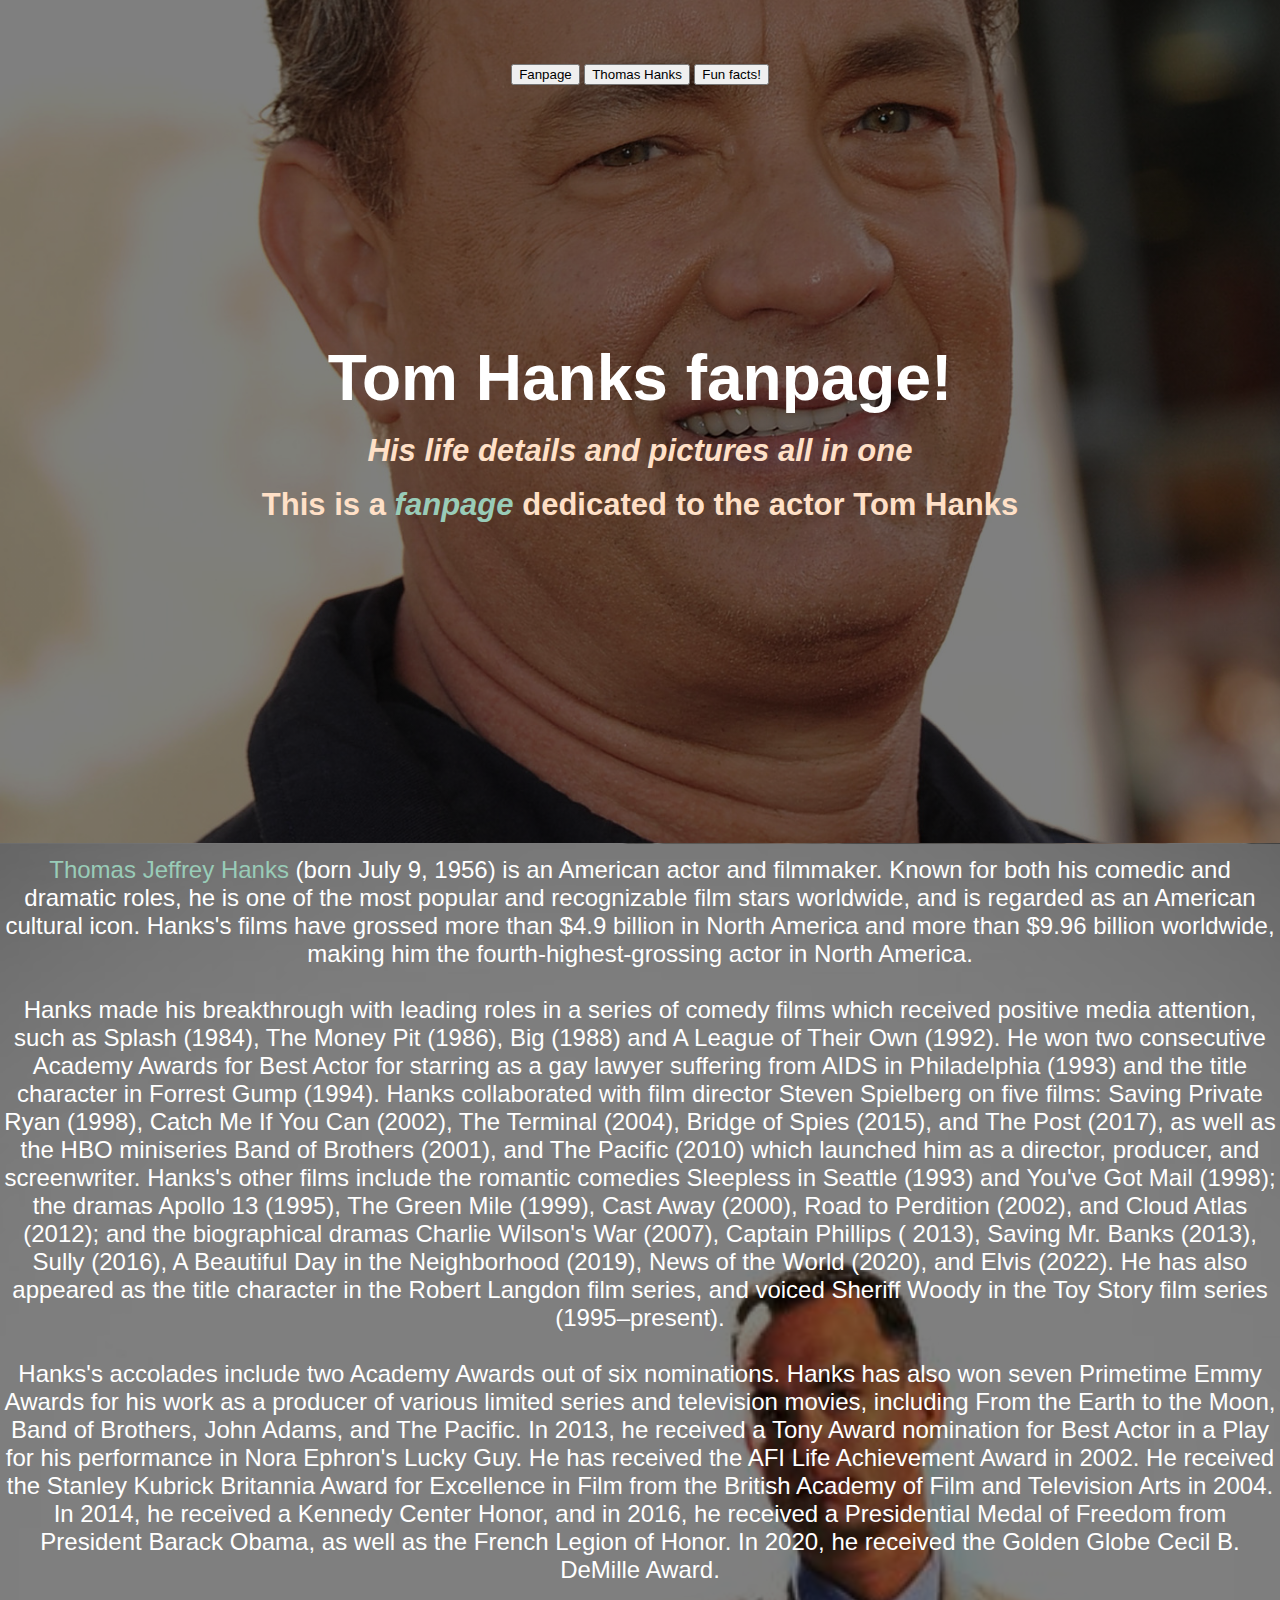
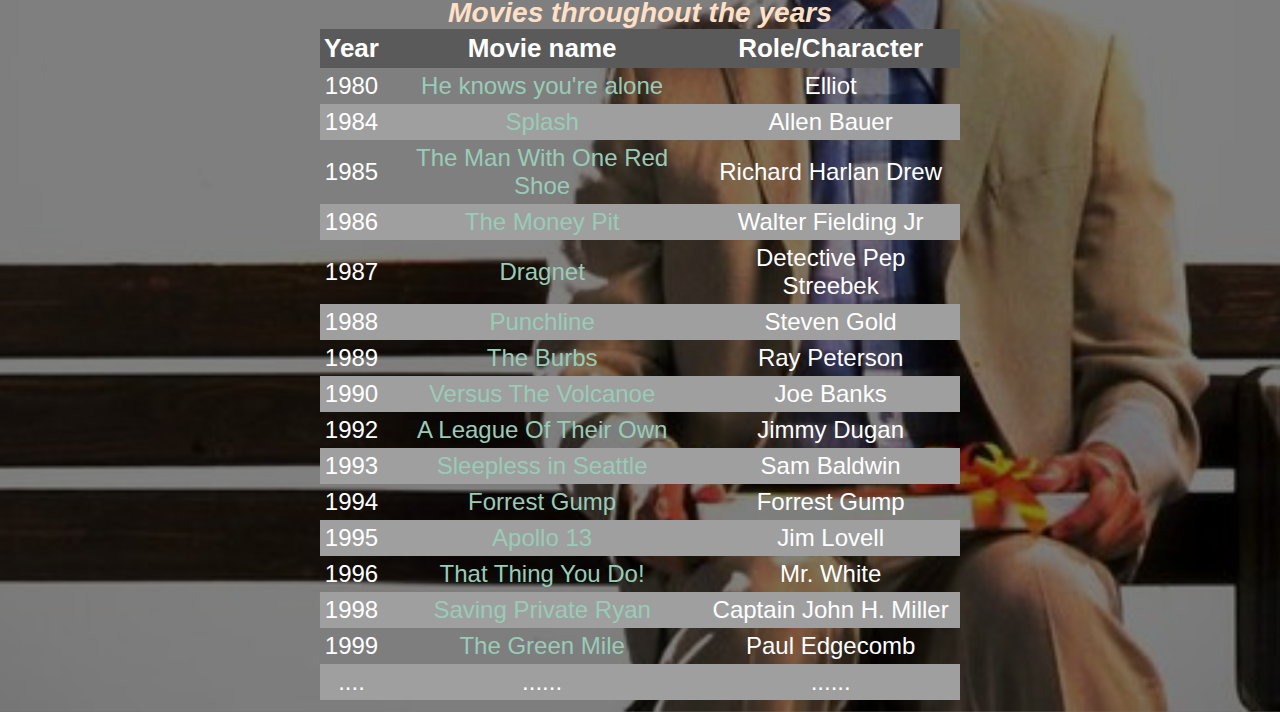
<file: index.html>
<!DOCTYPE html>
<html>
    <head>
        <meta charset="utf-8">
        <meta name="viewport" content="width=device-width, initial-scale=1">
        <title>
            Tom Hanks fanpage
        </title>
        <!-- below is the link to include bootstrap-->
        <link href="https://cdn.jsdelivr.net/npm/bootstrap@5.2.2/dist/css/bootstrap.min.css" rel="stylesheet" integrity="sha384-Zenh87qX5JnK2Jl0vWa8Ck2rdkQ2Bzep5IDxbcnCeuOxjzrPF/et3URy9Bv1WTRi" crossorigin="anonymous">
        <link rel="stylesheet" type="text/css" href="css/style.css"/>
    </head>
    <body>
        <div class="introduction">
            <div class="btn-group" role="group" aria-label="Intro">
                <button type="button" class="btn btn-outline-secondary btn-lg" onclick= window.location.href="bild1.html">Fanpage</button>
                <button type="button" class="btn btn-outline-secondary btn-lg" onclick= window.location.href="bild2.html">Thomas Hanks</button>
                <button type="button" class="btn btn-outline-secondary btn-lg" onclick= window.location.href="funfacts.html">Fun facts!</button>
            </div>

            <h1>Tom Hanks fanpage!</h1>
            <br>
            <h2><em>His life details and pictures all in one</em></h2>
            <br>
            <h2>This is a <a href="bild1.html"><dfn>fanpage</dfn></a> dedicated to the actor<strong> Tom Hanks</strong></h2>
        </div>
    
        <div class="biography">
            <p>
            <a href="bild2.html">Thomas Jeffrey Hanks</a> 
            (born July 9, 1956) is an American actor and filmmaker. Known for both his comedic and dramatic roles, he is one of the most popular and recognizable film stars worldwide, and is regarded as an American cultural icon. Hanks's films have grossed more than $4.9 billion in North America and more than $9.96 billion worldwide, making him the fourth-highest-grossing actor in North America.
            </p>
            <br>
            <p>
            Hanks made his breakthrough with leading roles in a series of comedy films which received positive media attention, such as Splash (1984), The Money Pit (1986), Big (1988) and A League of Their Own (1992). He won two consecutive Academy Awards for Best Actor for starring as a gay lawyer suffering from AIDS in Philadelphia (1993) and the title character in Forrest Gump (1994). Hanks collaborated with film director Steven Spielberg on five films: Saving Private Ryan (1998), Catch Me If You Can (2002), The Terminal (2004), Bridge of Spies (2015), and The Post (2017), as well as the HBO miniseries Band of Brothers (2001), and The Pacific (2010) which launched him as a director, producer, and screenwriter. Hanks's other films include the romantic comedies Sleepless in Seattle (1993) and You've Got Mail (1998); the dramas Apollo 13 (1995), The Green Mile (1999), Cast Away (2000), Road to Perdition (2002), and Cloud Atlas (2012); and the biographical dramas Charlie Wilson's War (2007), Captain Phillips (	    2013), Saving Mr. Banks (2013), Sully (2016), A Beautiful Day in the Neighborhood (2019), News of the World (2020), and Elvis (2022). He has also appeared as the title character in the Robert Langdon film series, and voiced Sheriff Woody in the Toy Story film series (1995–present).
            </p>
            <br>
            <p>
            Hanks's accolades include two Academy Awards out of six nominations. Hanks has also won seven Primetime Emmy Awards for his work as a producer of various limited series and television movies, including From the Earth to the Moon, Band of Brothers, John Adams, and The Pacific. In 2013, he received a Tony Award nomination for Best Actor in a Play for his performance in Nora Ephron's Lucky Guy. He has received the AFI Life Achievement Award in 2002. He received the Stanley Kubrick Britannia Award for Excellence in Film from the British Academy of Film and Television Arts in 2004. In 2014, he received a Kennedy Center Honor, and in 2016, he received a Presidential Medal of Freedom from President Barack Obama, as well as the French Legion of Honor. In 2020, he received the Golden Globe Cecil B. DeMille Award. 
            </p>
            <h3 class="tableheader"><em>Movies throughout the years</em></h3>
            <table class="table">
                <tr>
                    <th>Year</th>
                    <th>Movie name</th>
                    <th>Role/Character</th>
                </tr>
                <tr>
                    <td>1980</td>
                    <td><a href="https://www.imdb.com/title/tt0080850/?ref_=fn_al_tt_0" target="_blank">He knows you're alone</a></td>
                    <td>Elliot</td>
                </tr>
                <tr>
                    <td>1984</td>
                    <td><a href="https://www.imdb.com/title/tt0088161/?ref_=fn_al_tt_0" target="_blank">Splash</a></td>
                    <td>Allen Bauer</td>
                </tr>
                <tr>
                    <td>1985</td>
                    <td><a href="https://www.imdb.com/title/tt0089543/?ref_=nv_sr_srsg_0" target="_blank">The Man With One Red Shoe</a></td>
                    <td>Richard Harlan Drew</td>
                </tr>
                <tr>
                    <td>1986</td>
                    <td><a href="https://www.imdb.com/title/tt0091541/?ref_=nv_sr_srsg_0" target="_blank">The Money Pit</a></td>
                    <td>Walter Fielding Jr</td>
                </tr>
                <tr>
                    <td>1987</td>
                    <td><a href="https://www.imdb.com/title/tt0092925/?ref_=nv_sr_srsg_0" target="_blank">Dragnet</a></td>
                    <td>Detective Pep Streebek</td>
                </tr>
                <tr>
                    <td>1988</td>
                    <td><a href="https://www.imdb.com/title/tt0095927/?ref_=nv_sr_srsg_0" target="_blank">Punchline</a></td>
                    <td>Steven Gold</td>
                </tr>
                <tr>
                    <td>1989</td>
                    <td><a href="https://www.imdb.com/title/tt0096734/?ref_=nv_sr_srsg_0" target="_blank">The Burbs</a></td>
                    <td>Ray Peterson</td>
                </tr>
                <tr>
                    <td>1990</td>
                    <td><a href="https://www.imdb.com/title/tt0099892/?ref_=nv_sr_srsg_0">Versus The Volcanoe</a></td>
                    <td>Joe Banks</td>
                </tr>
                <tr>
                    <td>1992</td>
                    <td><a href="https://www.imdb.com/title/tt0104694/?ref_=nv_sr_srsg_3" target="_blank">A League Of Their Own</a></td>
                    <td>Jimmy Dugan</td>
                </tr>
                <tr>
                    <td>1993</td>
                    <td><a href="https://www.imdb.com/title/tt0108160/?ref_=nv_sr_srsg_0" target="_blank">Sleepless in Seattle</a></td>
                    <td>Sam Baldwin</td>
                </tr>
                <tr>
                    <td>1994</td>
                    <td><a href="https://www.imdb.com/title/tt0109830/?ref_=nv_sr_srsg_1" target="_blank">Forrest Gump</a></td>
                    <td>Forrest Gump</td>
                </tr>
                <tr>
                    <td>1995</td>
                    <td><a href="https://www.imdb.com/title/tt0112384/?ref_=nv_sr_srsg_0" target="_blank">Apollo 13</a></td>
                    <td>Jim Lovell</td>
                </tr>
                <tr>
                    <td>1996</td>
                    <td><a href="https://www.imdb.com/title/tt0117887/?ref_=nv_sr_srsg_0" target="_blank">That Thing You Do!</a></td>
                    <td>Mr. White</td>
                </tr>
                <tr>
                    <td>1998</td>
                    <td><a href="https://www.imdb.com/title/tt0120815/?ref_=nv_sr_srsg_0" target="_blank">Saving Private Ryan</a></td>
                    <td>Captain John H. Miller</td>
                </tr>
                <tr>
                    <td>1999</td>
                    <td><a href="https://www.imdb.com/title/tt0120689/?ref_=fn_al_tt_0" target="_blank">The Green Mile</a></td>
                    <td>Paul Edgecomb</td>
                </tr>
                <tr>
                    <td>....</td>
                    <td>......</td>
                    <td>......</td>
                </tr>
            </table> 
        </div>
    <!--Adding JS and popper-->
    <script src="https://cdn.jsdelivr.net/npm/@popperjs/core@2.11.6/dist/umd/popper.min.js" integrity="sha384-oBqDVmMz9ATKxIep9tiCxS/Z9fNfEXiDAYTujMAeBAsjFuCZSmKbSSUnQlmh/jp3" crossorigin="anonymous"></script>
    <script src="https://cdn.jsdelivr.net/npm/bootstrap@5.2.2/dist/js/bootstrap.min.js" integrity="sha384-IDwe1+LCz02ROU9k972gdyvl+AESN10+x7tBKgc9I5HFtuNz0wWnPclzo6p9vxnk" crossorigin="anonymous"></script>
               
    </body>
</html>
</file>
<file: css/style.css>
*{
    overflow-x: hidden;
    margin: 0;
    font-family: sans-serif !important;
}
h1{
    font-size: 400% !important;
}
h2{
    font-size: 194% !important;
    color: #ffe0c7;
}
h3{
    color: #ffe0c7;
}


.btn-group{
    text-align: center;
    padding-bottom: 20%;
    /*display: inline-block; to split nav bar buttons*/
}

.introduction{
    background-position: center;
    background-image: linear-gradient(rgba(0,0,0,0.5),rgba(0,0,0,0.5)),url(../img/tomhanksprofile.jpg);
    color: white;
    text-align: center;
    background-size: cover;
    padding-top: 5%;
    padding-bottom: 25%;
}

.biography{
    background-position: center;
    background-image: linear-gradient(rgba(0,0,0,0.5),rgba(0,0,0,0.5)),url(../img/forestgump.jpg);
    background-size: cover;
    text-align: center;
    color: white;
    font-size: 150%;
    padding-top: 1%;
    padding-bottom: 1%;
}

.introduction_facts{
    background-position: center;
    background-image: linear-gradient(rgba(0,0,0,0.5),rgba(0,0,0,0.5)),url(../img/ProHanks.jpg);
    color: white;
    text-align: center;
    background-size: cover;
    padding-top: 5%;
    padding-bottom: 25%;
}

.tableheader{
    margin-top: 1%;
}
@media only screen and (max-width: 2160px){
    .table, th, td{
        border-collapse: collapse;
        max-width: 40%;
        margin-left: auto;
        margin-right: auto;
        vertical-align: middle;
        padding: 4px;
        overflow-x: auto;
        text-overflow: ellipsis;
        word-wrap: break-word;
        color: white !important;
    }
    h4{
        font-size: 220%;
    }
}

@media only screen and (max-width: 1440px){
    .table, th, td{
        border-collapse: collapse;
        max-width: 50%;
        margin-left: auto;
        margin-right: auto;
        vertical-align: middle;
        padding: 4px;
        overflow-x: auto;
        text-overflow: ellipsis;
        word-wrap: break-word;
        color: white !important;
    }
    h4{
        font-size: 190%;
    }
}

@media only screen and (max-width: 1080px){
    .table, th, td{
        border-collapse: collapse;
        max-width: 70%;
        margin-left: auto;
        margin-right: auto;
        vertical-align: middle;
        padding: 4px;
        overflow-x: auto;
        text-overflow: ellipsis;
        word-wrap: break-word;
        color: white !important;
    }
    h4{
        font-size: 130%;
    }
}

@media only screen and (max-width: 720px){
    .table, th, td{
        border-collapse: collapse;
        max-width: 90%;
        margin-left: auto;
        margin-right: auto;
        vertical-align: middle;
        padding: 2px;
        overflow-x: auto;
        text-overflow: ellipsis;
        word-wrap: break-word;
        color: white !important;
    }
    h4{
        font-size: 120%;
    }
}

@media only screen and (max-width: 360px){
    .table, th, td{
        border-collapse: collapse;
        max-width: 90%;
        margin-left: auto;
        margin-right: auto;
        vertical-align: middle;
        padding: 1px;
        overflow-x: auto;
        text-overflow: ellipsis;
        word-wrap: break-word;
        color: white !important;
    }
    h4{
        font-size: 105%;
    }
}

.table tbody tr:nth-child(odd){
    background-color: rgb(159, 159, 159);

}
.table tbody tr:nth-child(1){
    background-color: rgb(90, 90, 90);
    font-size: 26px;
}


.trollseite{
    position: fixed;
}

.fun_facts{
    background-color: #111;
    color: white;
    font-family: sans-serif;
}

a:link {
    color: #99ccb8;
}
a:visited {
    color: #cbc7bd;
}
a:hover {
    color: #ffbe89;
}
a:active {
    color: #f96f00;
}
a:link, a:visited {
    text-decoration: none; 
}
a:hover, a:active {
    text-decoration: underline;
}
</file>
